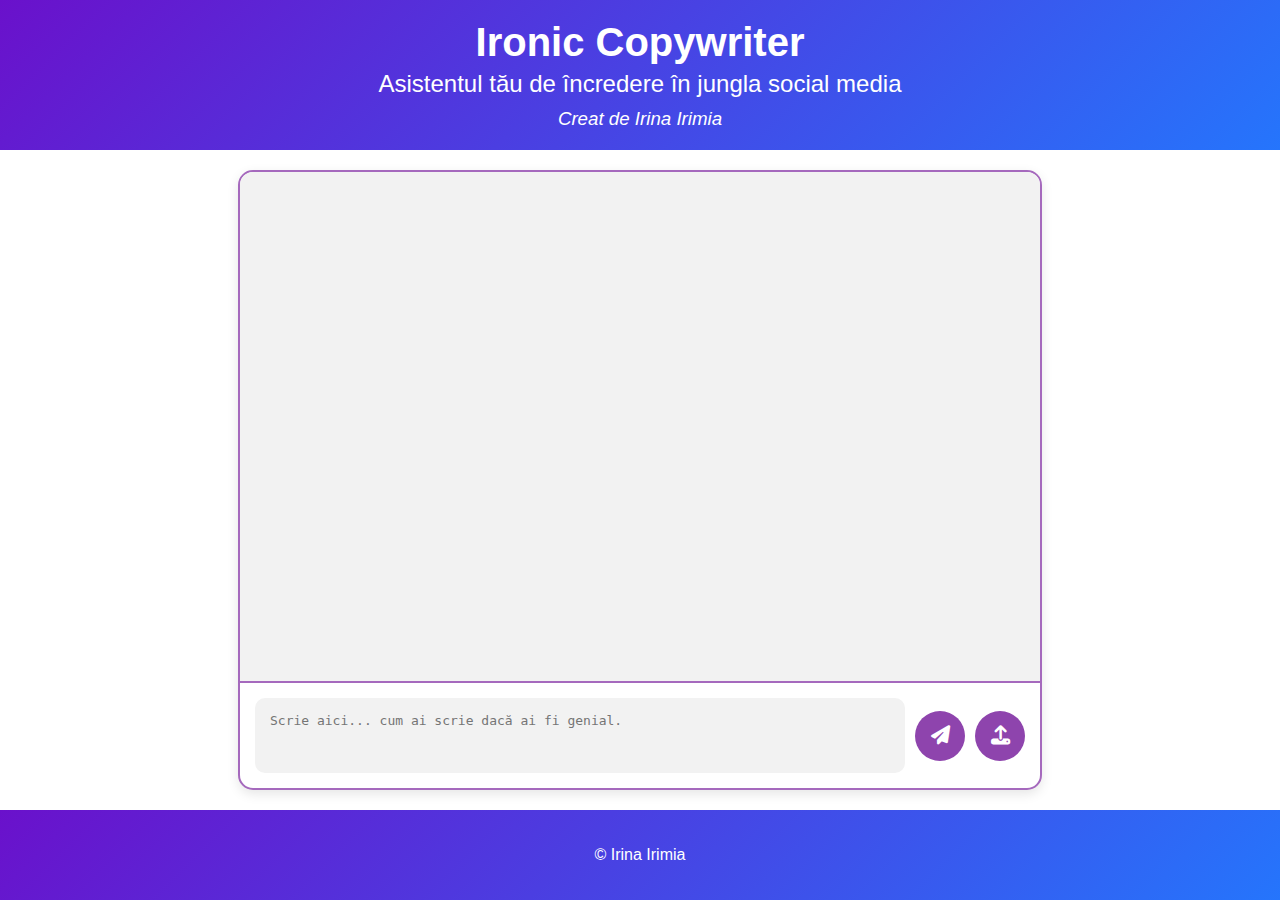
<file: index.html>
<!DOCTYPE html>
<html lang="ro">
<head>
    <meta charset="UTF-8">
    <meta name="viewport" content="width=device-width, initial-scale=1.0">
    <title>Ironic Copywriter</title>
    <link rel="stylesheet" href="style.css">
    <!-- Adaugam o librarie de iconite pentru butoane -->
    <link rel="stylesheet" href="https://cdnjs.cloudflare.com/ajax/libs/font-awesome/6.5.1/css/all.min.css">
</head>
<body>

    <header class="main-header">
        <h1>Ironic Copywriter</h1>
        <h2>Asistentul tău de încredere în jungla social media</h2>
        <h3>Creat de Irina Irimia</h3>
    </header>

    <main id="chat-container">
        <div id="chat-box">
            <!-- Istoricul conversatiei va fi incarcat aici de JavaScript -->
        </div>
        <div id="input-container">
            <textarea id="user-input" placeholder="Scrie aici... cum ai scrie dacă ai fi genial." rows="3"></textarea>
            <div id="button-container">
                <button id="send-btn" title="Trimite Dialog">
                    <i class="fa-solid fa-paper-plane"></i>
                </button>
                <!-- Butonul de upload este stilizat, dar functionalitatea de procesare a fisierului necesita un backend -->
                <input type="file" id="file-upload" hidden>
                <button id="upload-btn" title="Încarcă Materiale">
                    <i class="fa-solid fa-upload"></i>
                </button>
            </div>
        </div>
    </main>

    <footer class="main-footer">
        <p>&copy; Irina Irimia</p>
    </footer>

    <script src="script.js"></script>
</body>
</html>
</file>
<file: style.css>
:root {
    --primary-purple: #8e44ad;
    --secondary-purple: #9b59b6;
    --light-gray: #f2f2f2;
    --border-purple: #a569bd;
}

body {
    font-family: 'Helvetica Neue', sans-serif;
    background-color: #fff;
    margin: 0;
    display: flex;
    flex-direction: column;
    min-height: 100vh;
}

.main-header, .main-footer {
    color: white;
    text-align: center;
    padding: 20px;
    background: linear-gradient(135deg, #6a11cb 0%, #2575fc 100%);
}

.main-header h1 {
    margin: 0;
    font-size: 2.5em;
}

.main-header h2 {
    margin: 5px 0;
    font-weight: 300;
}

.main-header h3 {
    margin: 10px 0 0;
    font-style: italic;
    font-weight: 400;
}

#chat-container {
    max-width: 800px;
    width: 95%;
    height: 65vh;
    margin: 20px auto;
    border: 2px solid var(--border-purple);
    border-radius: 15px;
    display: flex;
    flex-direction: column;
    overflow: hidden;
    background-color: #fff;
    box-shadow: 0 4px 12px rgba(0,0,0,0.1);
    flex-grow: 1;
}

#chat-box {
    flex-grow: 1;
    padding: 20px;
    overflow-y: auto;
    background-color: var(--light-gray);
    display: flex;
    flex-direction: column;
    gap: 12px;
}

.message {
    padding: 10px 15px;
    border-radius: 20px;
    max-width: 75%;
    word-wrap: break-word;
    line-height: 1.4;
}

.user-message {
    background-color: var(--primary-purple);
    color: white;
    align-self: flex-end;
    border-bottom-right-radius: 5px;
}

.assistant-message {
    background-color: #e9e9eb;
    color: black;
    align-self: flex-start;
    border-bottom-left-radius: 5px;
}

#input-container {
    display: flex;
    align-items: center;
    padding: 15px;
    border-top: 2px solid var(--border-purple);
}

#user-input {
    flex-grow: 1;
    border: none;
    padding: 15px;
    border-radius: 10px;
    background-color: var(--light-gray);
    font-size: 1em;
    resize: none; /* Impiedica redimensionarea manuala */
    margin-right: 10px;
}

#user-input:focus {
    outline: 1px solid var(--primary-purple);
}

#button-container {
    display: flex;
    gap: 10px;
}

#send-btn, #upload-btn {
    border: none;
    background-color: var(--primary-purple);
    color: white;
    width: 50px;
    height: 50px;
    border-radius: 50%;
    cursor: pointer;
    font-size: 1.2em;
    transition: background-color 0.3s ease;
}

#send-btn:hover, #upload-btn:hover {
    background-color: #6a11cb;
}

/* Adaptare pentru mobil */
@media (max-width: 600px) {
    .main-header h1 {
        font-size: 1.8em;
    }
    .main-header h2 {
        font-size: 1em;
    }
    #chat-container {
        width: 100%;
        height: 80vh;
        margin: 0 auto;
        border-radius: 0;
        border-left: none;
        border-right: none;
    }
}
</file>
